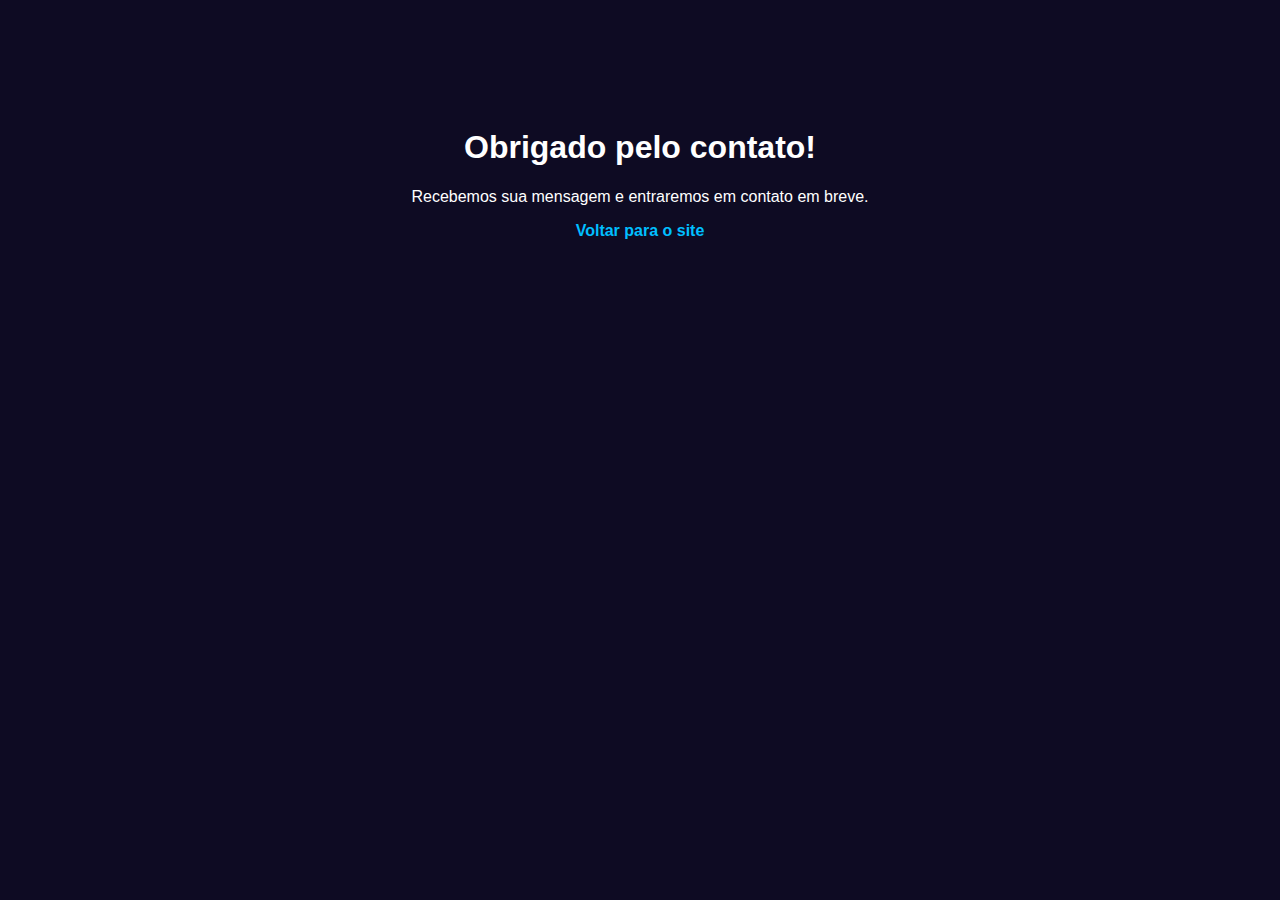
<file: obrigado.html>
<!DOCTYPE html>
<html lang="pt-BR">
<head>
  <meta charset="UTF-8" />
  <meta name="viewport" content="width=device-width, initial-scale=1.0" />
  <title>Mensagem Enviada</title>
  <style>
    body {
      background-color: #0e0b23;
      color: white;
      text-align: center;
      padding-top: 100px;
      font-family: Arial, sans-serif;
    }
    a {
      color: #00bfff;
      text-decoration: none;
      font-weight: bold;
    }
  </style>
</head>
<body>
  <h1>Obrigado pelo contato!</h1>
  <p>Recebemos sua mensagem e entraremos em contato em breve.</p>
  <p><a href="index.html">Voltar para o site</a></p>
</body>
</html>
</file>
